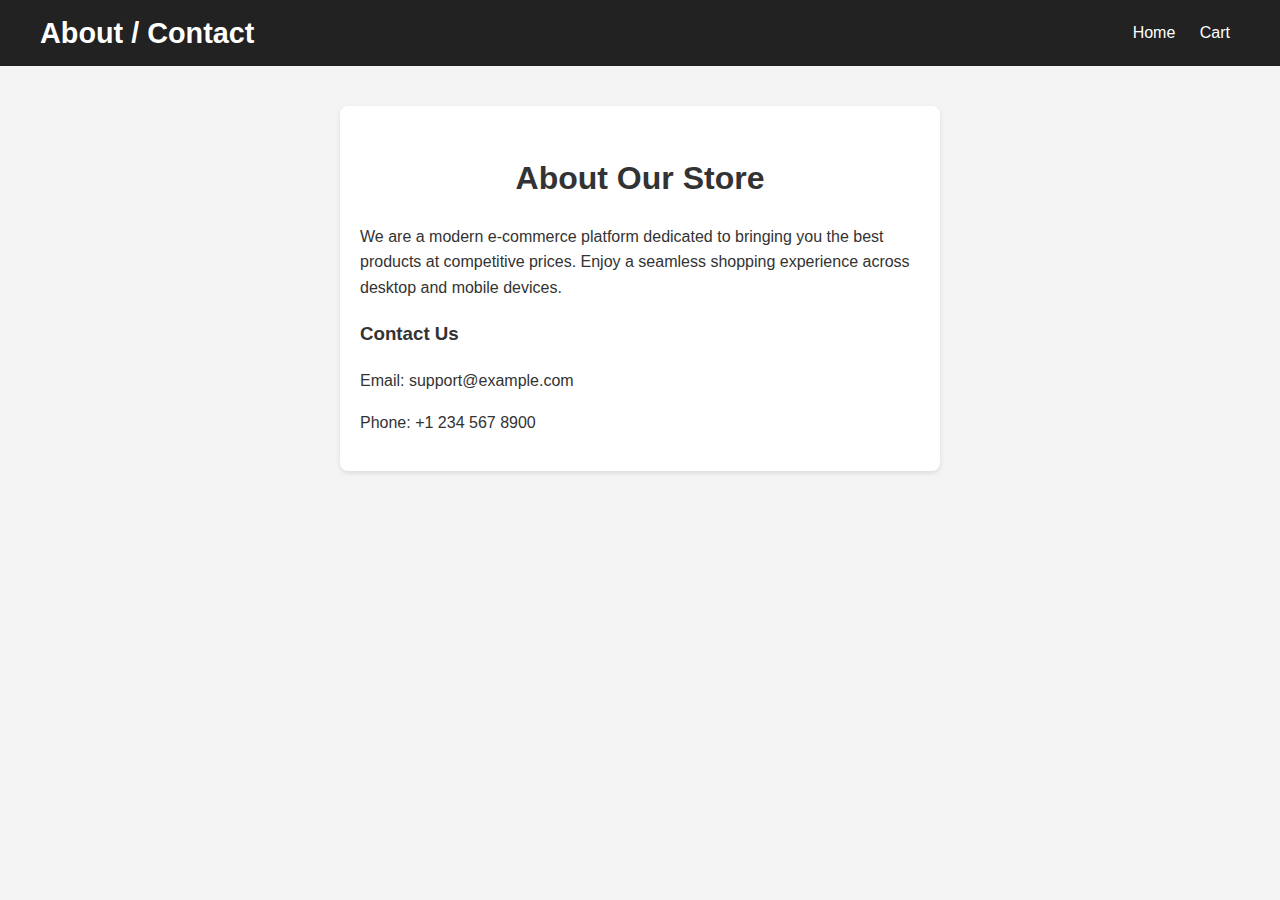
<file: about.html>
<!DOCTYPE html>
<html lang="en">
<head>
  <meta charset="UTF-8" />
  <meta name="viewport" content="width=device-width, initial-scale=1.0" />
  <title>About / Contact</title>
  <link rel="stylesheet" href="style.css" />
</head>
<body>
  <header>
    <div class="header-inner">
      <h1>About / Contact</h1>
      <nav>
        <a href="index.html">Home</a>
        <a href="cart.html">Cart</a>
      </nav>
    </div>
  </header>
  <main>
    <section class="about">
      <h2>About Our Store</h2>
      <p>
        We are a modern e-commerce platform dedicated to bringing you the best products at competitive prices.
        Enjoy a seamless shopping experience across desktop and mobile devices.
      </p>
      <h3>Contact Us</h3>
      <p>Email: support@example.com</p>
      <p>Phone: +1 234 567 8900</p>
    </section>
  </main>
</body>
</html>
</file>
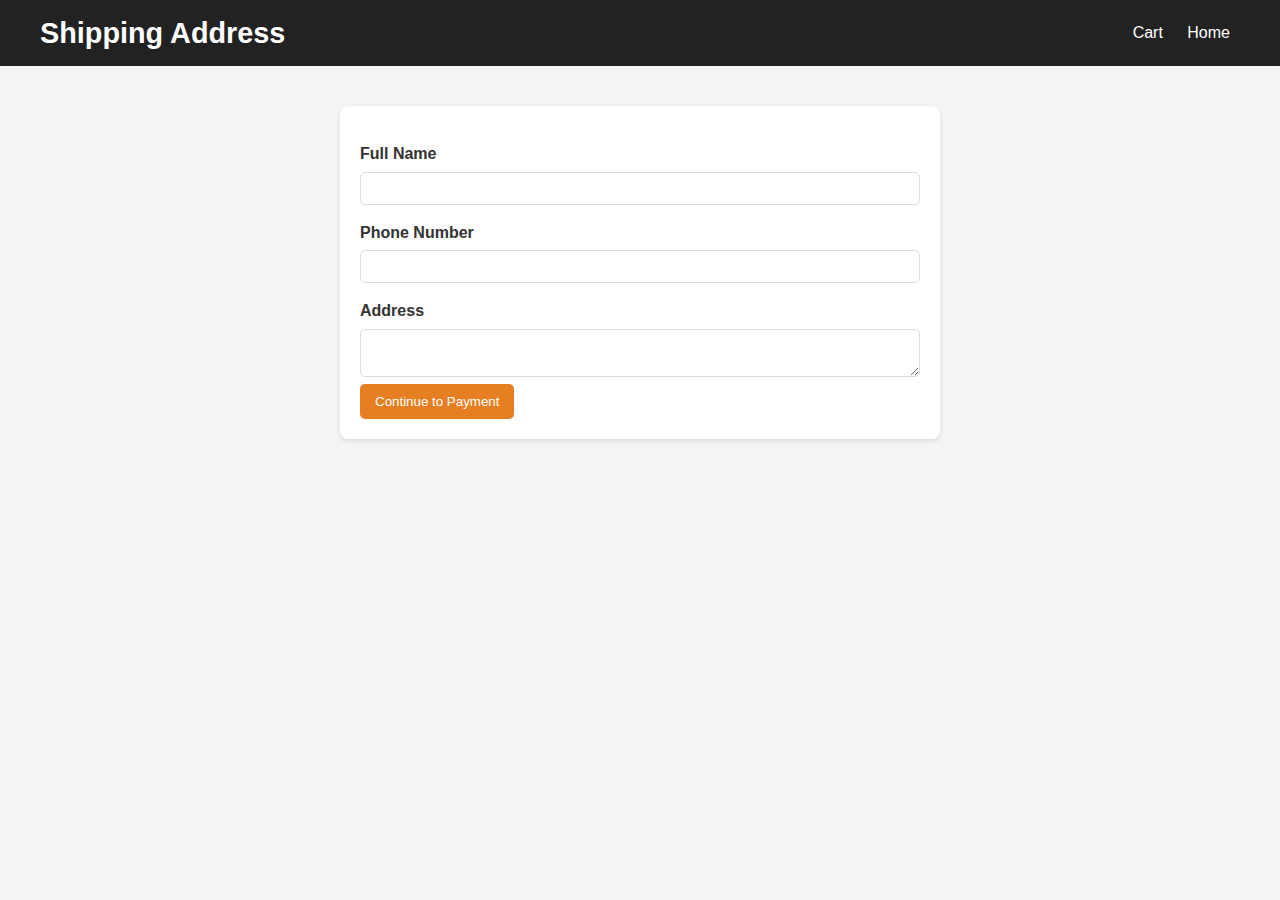
<file: address.html>
<!DOCTYPE html>
<html lang="en">
<head>
  <meta charset="UTF-8" />
  <meta name="viewport" content="width=device-width, initial-scale=1.0" />
  <title>Shipping Address</title>
  <link rel="stylesheet" href="style.css" />
</head>
<body>
  <header>
    <div class="header-inner">
      <h1>Shipping Address</h1>
      <nav>
        <a href="cart.html">Cart</a>
        <a href="index.html">Home</a>
      </nav>
    </div>
  </header>
  <main>
    <section class="address-form">
      <form id="addressForm">
        <label for="name">Full Name</label>
        <input type="text" id="name" required />
        <label for="phone">Phone Number</label>
        <input type="tel" id="phone" required />
        <label for="address">Address</label>
        <textarea id="address" required></textarea>
        <button type="submit" class="btn">Continue to Payment</button>
      </form>
    </section>
  </main>
  <script>
    document.getElementById("addressForm").addEventListener("submit", function (e) {
      e.preventDefault();
      // (Optional) Save address details to localStorage if needed.
      window.location.href = "payment.html";
    });
  </script>
</body>
</html>
</file>
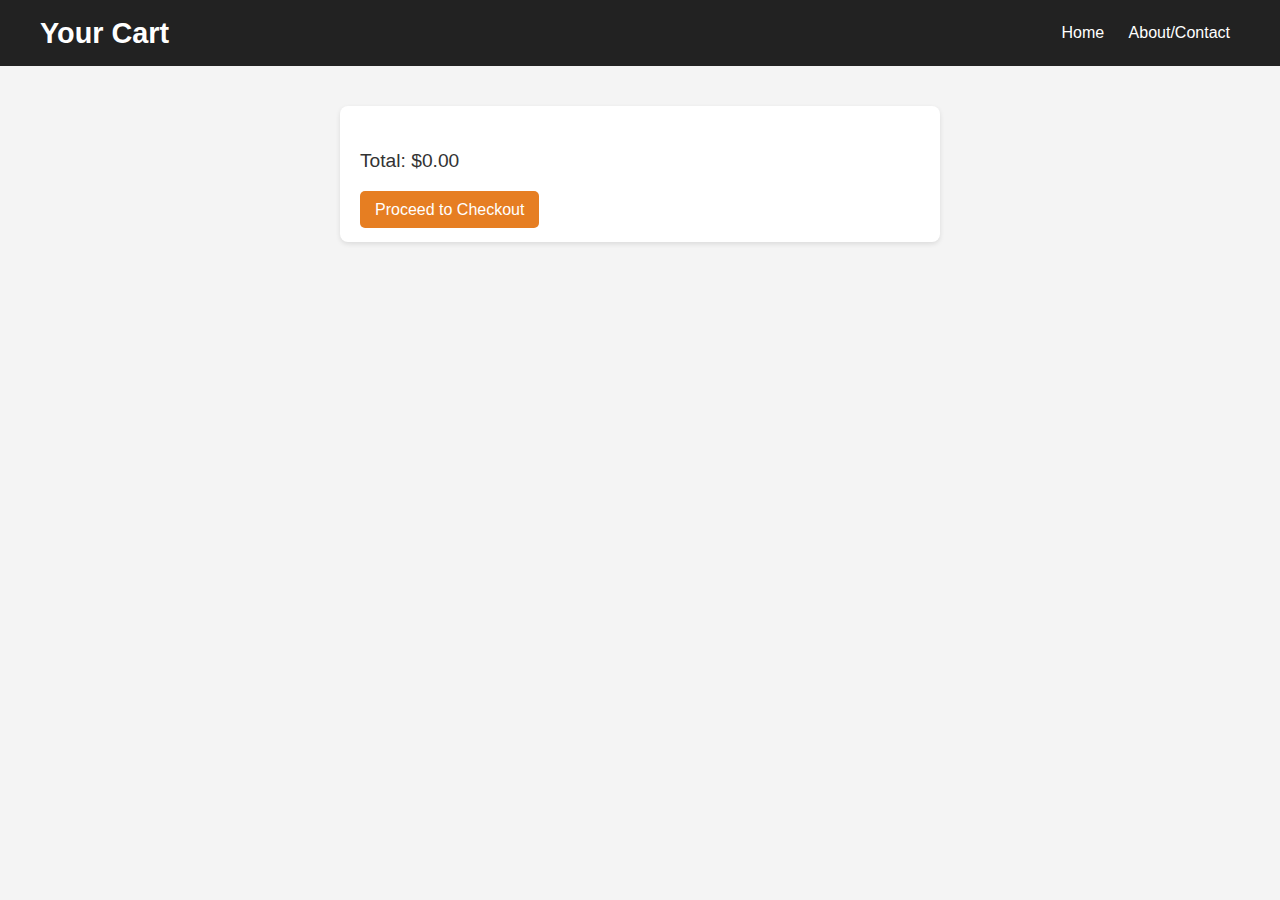
<file: cart.html>
<!DOCTYPE html>
<html lang="en">
<head>
  <meta charset="UTF-8" />
  <meta name="viewport" content="width=device-width, initial-scale=1.0" />
  <title>Shopping Cart</title>
  <link rel="stylesheet" href="style.css" />
</head>
<body>
  <header>
    <div class="header-inner">
      <h1>Your Cart</h1>
      <nav>
        <a href="index.html">Home</a>
        <a href="about.html">About/Contact</a>
      </nav>
    </div>
  </header>
  <main>
    <section class="cart">
      <div id="cart-items"></div>
      <p class="cart-total">Total: $<span id="cart-total">0.00</span></p>
      <a href="address.html" class="btn">Proceed to Checkout</a>
    </section>
  </main>
  <script src="script.js"></script>
</body>
</html>
</file>
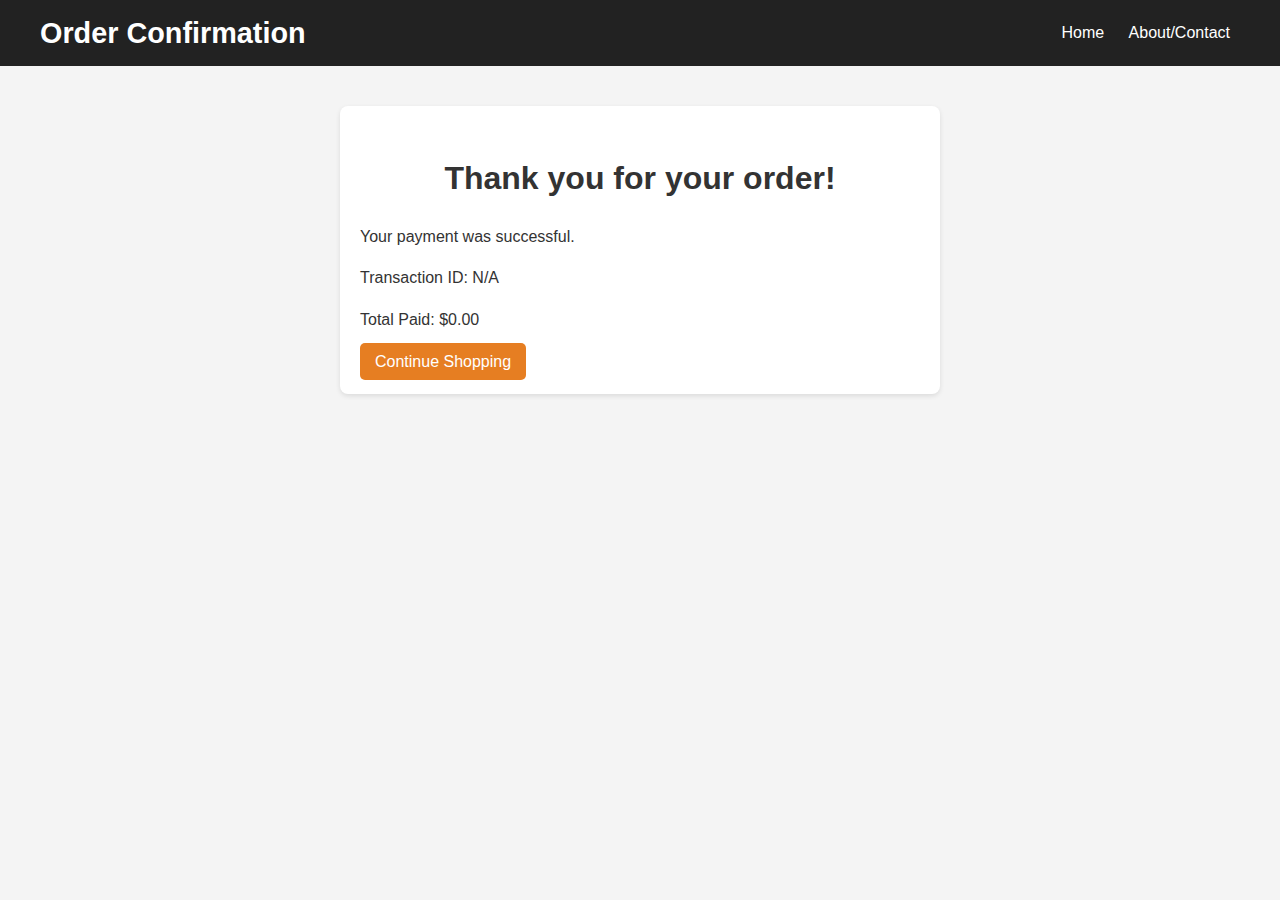
<file: confirmation.html>
<!DOCTYPE html>
<html lang="en">
<head>
  <meta charset="UTF-8" />
  <meta name="viewport" content="width=device-width, initial-scale=1.0" />
  <title>Order Confirmation</title>
  <link rel="stylesheet" href="style.css" />
</head>
<body>
  <header>
    <div class="header-inner">
      <h1>Order Confirmation</h1>
      <nav>
        <a href="index.html">Home</a>
        <a href="about.html">About/Contact</a>
      </nav>
    </div>
  </header>
  <main>
    <section class="confirmation">
      <h2>Thank you for your order!</h2>
      <p>Your payment was successful.</p>
      <p>Transaction ID: <span id="transaction-id">TXN123456</span></p>
      <p>Total Paid: $<span id="paid-amount">0.00</span></p>
      <a href="index.html" class="btn">Continue Shopping</a>
    </section>
  </main>
  <script src="script.js"></script>
</body>
</html>
</file>
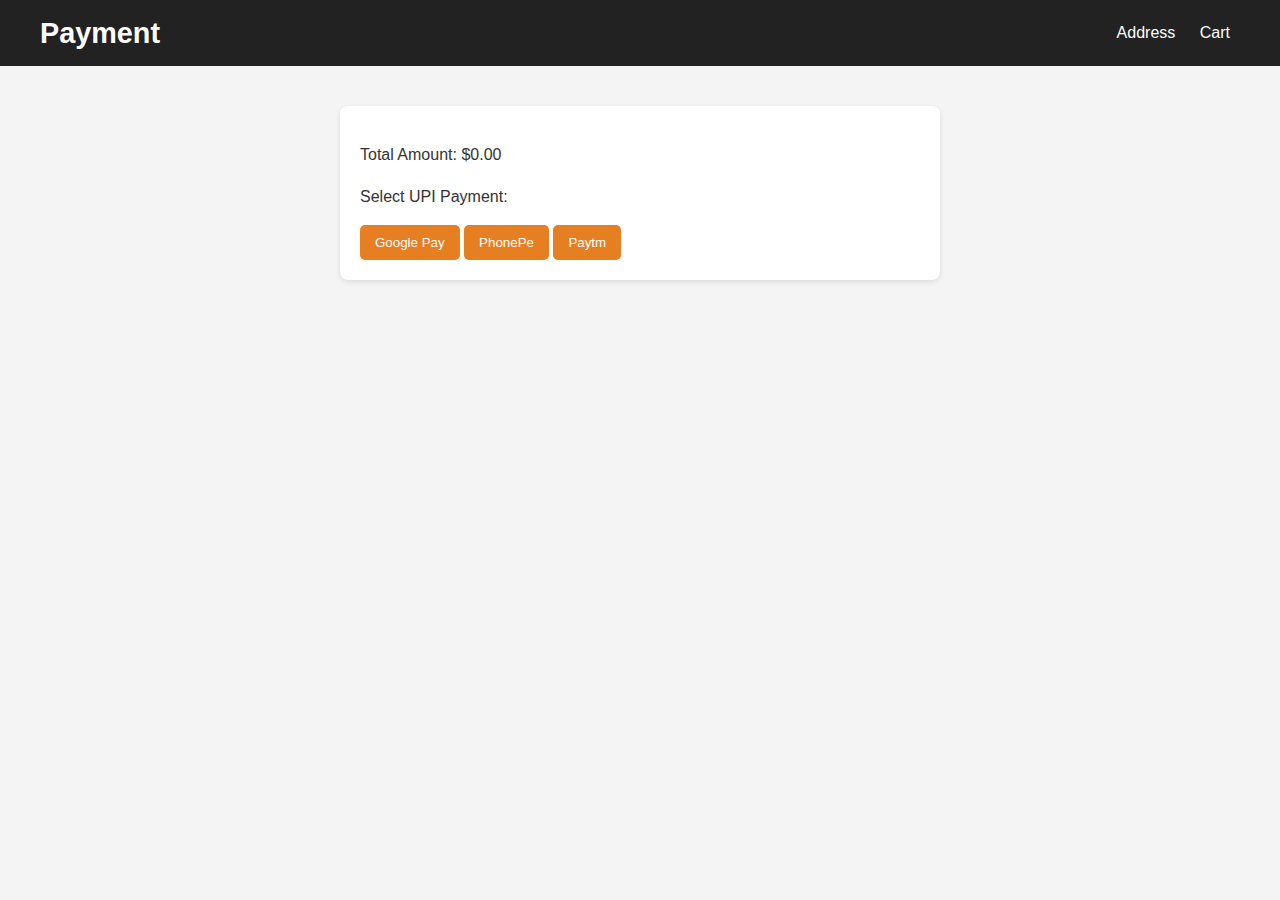
<file: payment.html>
<!DOCTYPE html>
<html lang="en">
<head>
  <meta charset="UTF-8" />
  <meta name="viewport" content="width=device-width, initial-scale=1.0" />
  <title>Payment</title>
  <link rel="stylesheet" href="style.css" />
</head>
<body>
  <header>
    <div class="header-inner">
      <h1>Payment</h1>
      <nav>
        <a href="address.html">Address</a>
        <a href="cart.html">Cart</a>
      </nav>
    </div>
  </header>
  <main>
    <section class="payment">
      <p>Total Amount: $<span id="payment-amount">0.00</span></p>
      <p>Select UPI Payment:</p>
      <div class="upi-options">
        <button class="btn" onclick="payWithUPI('GooglePay')">Google Pay</button>
        <button class="btn" onclick="payWithUPI('PhonePe')">PhonePe</button>
        <button class="btn" onclick="payWithUPI('Paytm')">Paytm</button>
      </div>
    </section>
  </main>
  <script src="script.js"></script>
</body>
</html>
</file>
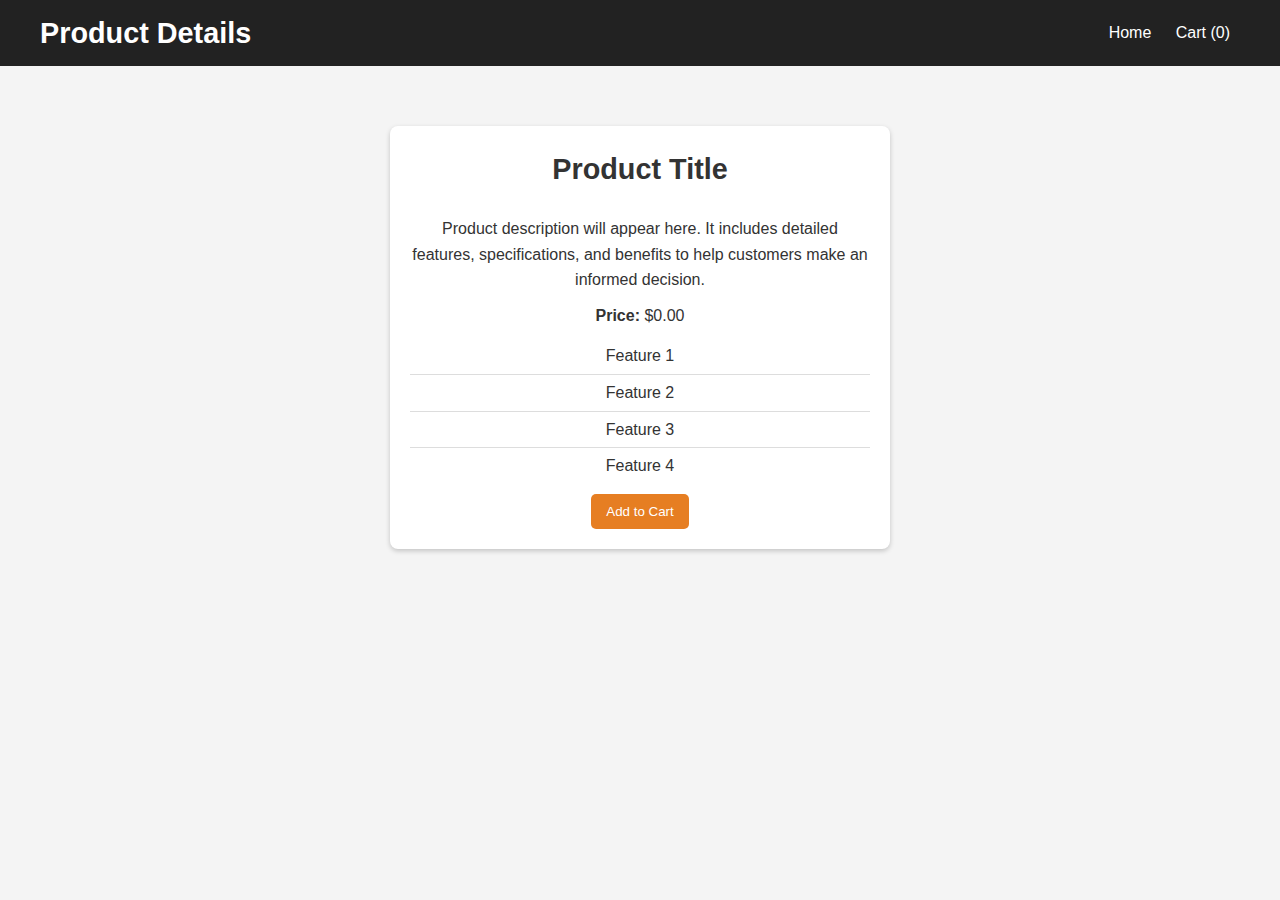
<file: product.html>
<!DOCTYPE html>
<html lang="en">
<head>
  <meta charset="UTF-8" />
  <meta name="viewport" content="width=device-width, initial-scale=1.0" />
  <title>Product Details</title>
  <link rel="stylesheet" href="style.css" />
</head>
<body>
  <header>
    <div class="header-inner">
      <h1>Product Details</h1>
      <nav>
        <a href="index.html">Home</a>
        <a href="cart.html">Cart (<span id="cart-count">0</span>)</a>
      </nav>
    </div>
  </header>
  <main>
    <section class="product-details">
      <div class="slider-container">
        <div class="slider">
          <!-- Images will be loaded dynamically -->
        </div>
        <button class="prev" onclick="prevSlide()">&#10094;</button>
        <button class="next" onclick="nextSlide()">&#10095;</button>
      </div>
      <div class="product-info">
        <h2 id="prod-title">Product Title</h2>
        <p id="prod-desc">Product description will appear here. It includes detailed features, specifications, and benefits to help customers make an informed decision.</p>
        <p><strong>Price:</strong> $<span id="prod-price">0.00</span></p>
        <ul class="features">
          <li>Feature 1</li>
          <li>Feature 2</li>
          <li>Feature 3</li>
          <li>Feature 4</li>
        </ul>
        <button class="btn" onclick="addToCartFromDetails()">Add to Cart</button>
      </div>
    </section>
  </main>
  <script src="script.js"></script>
</body>
</html>
</file>
<file: style.css>
/* Global Styles */
* {
  box-sizing: border-box;
}
body {
  margin: 0;
  font-family: 'Segoe UI', Tahoma, Geneva, Verdana, sans-serif;
  background: #f4f4f4;
  color: #333;
  line-height: 1.6;
}
a {
  text-decoration: none;
  color: inherit;
}

/* Header */
header {
  background: #222;
  color: #fff;
  padding: 10px 20px;
}
.header-inner {
  max-width: 1200px;
  margin: auto;
  display: flex;
  flex-wrap: wrap;
  align-items: center;
  justify-content: space-between;
}
header h1 {
  margin: 0;
  font-size: 1.8em;
}
header nav a {
  margin: 0 10px;
  font-size: 1em;
  transition: color 0.3s ease;
}
header nav a:hover {
  color: #e67e22;
}

/* Container & Main */
main {
  max-width: 1200px;
  margin: auto;
  padding: 20px;
}

/* Home Page - Product Listing */
.product-list h2 {
  text-align: center;
  margin-bottom: 20px;
  font-size: 2em;
}
.products {
  display: flex;
  flex-wrap: wrap;
  gap: 20px;
  justify-content: center;
}
.product {
  background: #fff;
  border: 1px solid #ddd;
  border-radius: 8px;
  width: 280px;
  padding: 15px;
  text-align: center;
  cursor: pointer;
  transition: transform 0.3s ease, box-shadow 0.3s ease;
}
.product:hover {
  transform: translateY(-5px);
  box-shadow: 0 4px 8px rgba(0,0,0,0.2);
}
.product img {
  width: 100%;
  border-radius: 5px;
}
.product h3 {
  margin: 10px 0 5px;
  font-size: 1.2em;
}
.product p {
  font-size: 0.95em;
  margin: 5px 0;
}
.price {
  font-weight: bold;
  font-size: 1.1em;
  margin-top: 10px;
}

/* Product Details Page */
.product-details {
  display: flex;
  flex-direction: column;
  align-items: center;
  padding: 20px;
}
.slider-container {
  position: relative;
  width: 90%;
  max-width: 500px;
  overflow: hidden;
  border-radius: 10px;
  margin-bottom: 20px;
}
.slider {
  display: flex;
  transition: transform 0.5s ease-in-out;
}
.slider img {
  width: 100%;
  border-radius: 10px;
}
.prev, .next {
  position: absolute;
  top: 50%;
  transform: translateY(-50%);
  background: rgba(0,0,0,0.5);
  border: none;
  color: #fff;
  padding: 10px;
  cursor: pointer;
}
.prev { left: 10px; }
.next { right: 10px; }
.product-info {
  background: #fff;
  padding: 20px;
  width: 90%;
  max-width: 500px;
  border-radius: 8px;
  box-shadow: 0 2px 5px rgba(0,0,0,0.2);
  text-align: center;
}
.product-info h2 {
  margin-top: 0;
  font-size: 1.8em;
}
.product-info p {
  margin: 10px 0;
}
.features {
  list-style: none;
  padding: 0;
  margin: 10px 0;
}
.features li {
  padding: 5px 0;
  border-bottom: 1px solid #ddd;
}
.features li:last-child {
  border-bottom: none;
}

/* Cart, Address, Payment, Confirmation, About */
.cart, .address-form, .payment, .confirmation, .about {
  background: #fff;
  padding: 20px;
  border-radius: 8px;
  margin: 20px auto;
  max-width: 600px;
  box-shadow: 0 2px 5px rgba(0,0,0,0.1);
}
.cart-total {
  font-size: 1.2em;
  margin: 20px 0;
}

/* Forms */
form label {
  display: block;
  margin: 15px 0 5px;
  font-weight: bold;
}
form input, form textarea {
  width: 100%;
  padding: 8px;
  border: 1px solid #ddd;
  border-radius: 5px;
}
form textarea {
  resize: vertical;
}

/* Buttons */
.btn {
  background: #e67e22;
  color: #fff;
  border: none;
  padding: 10px 15px;
  cursor: pointer;
  border-radius: 5px;
  transition: background 0.3s ease;
}
.btn:hover {
  background: #d35400;
}

/* Confirmation & About Headings */
.confirmation h2, .about h2 {
  text-align: center;
  font-size: 2em;
  margin-bottom: 20px;
}

/* Responsive Design */
@media (max-width: 768px) {
  .header-inner {
    flex-direction: column;
    text-align: center;
  }
  .products {
    flex-direction: column;
    align-items: center;
  }
  .product {
    width: 90%;
  }
  .slider-container,
  .product-info {
    width: 95%;
  }
}
</file>
